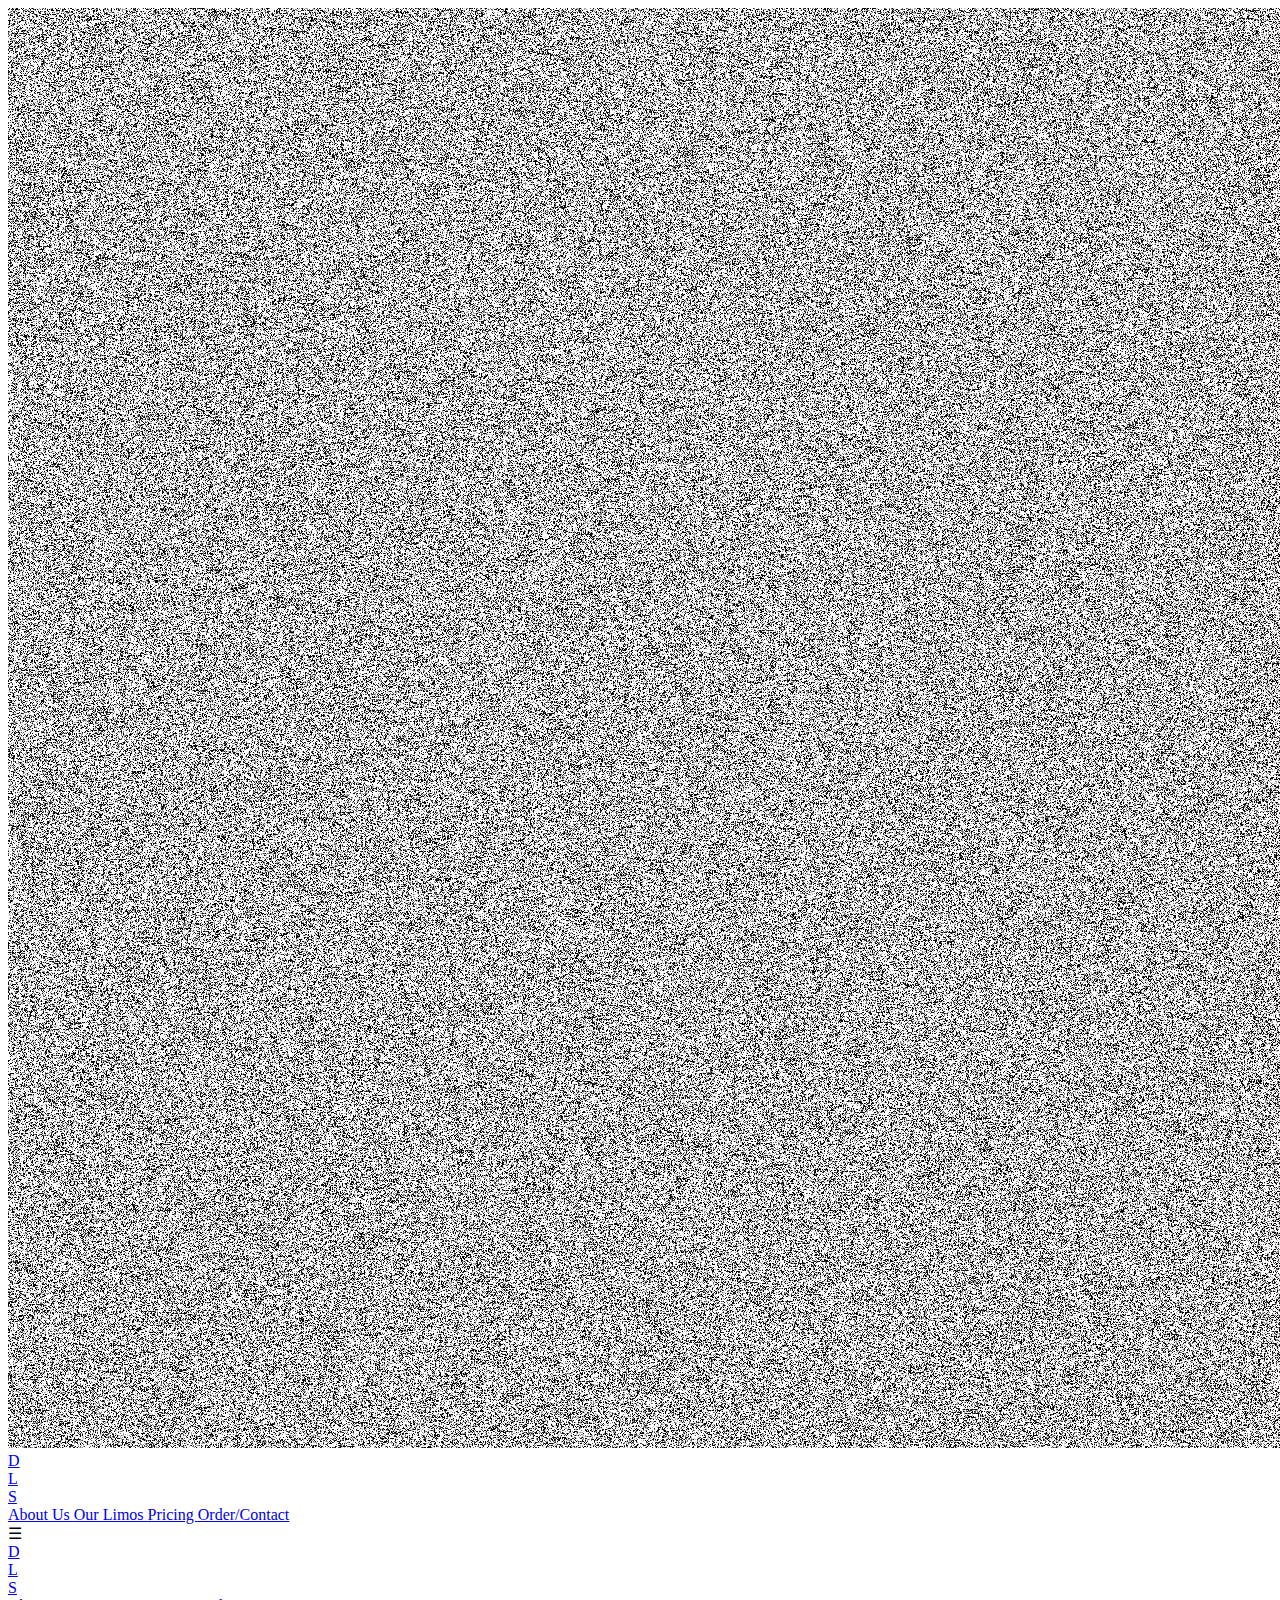
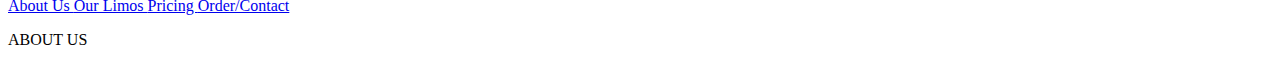
<file: Pages/about.html>
<!DOCTYPE html>
<html>
  <head>
    <meta charset="utf-8">
    <meta name="viewport" content="width=device-width">
    <title>DLS - About Us</title>
    <link href="../css/styles.css" rel="stylesheet" type="../text/css" />
    <script src="../js/scripts.js" defer></script>
  </head>

  <body>

    <div class="loading-screen" id="loadingScreen">
      <div class="spinner"></div>
    </div>

    <div class="mainContent">
    <div class="staticContainer">
    <img class="static" src="../assets/images/noise.jpg" />
    </div>
    <div id="fullHeader"></div>

    <div class="mainTitle">
      <p>
      <span class="slideText" >ABOUT US</span>
      </p>
    </div>
  </div>

  </body>
</html>
</file>
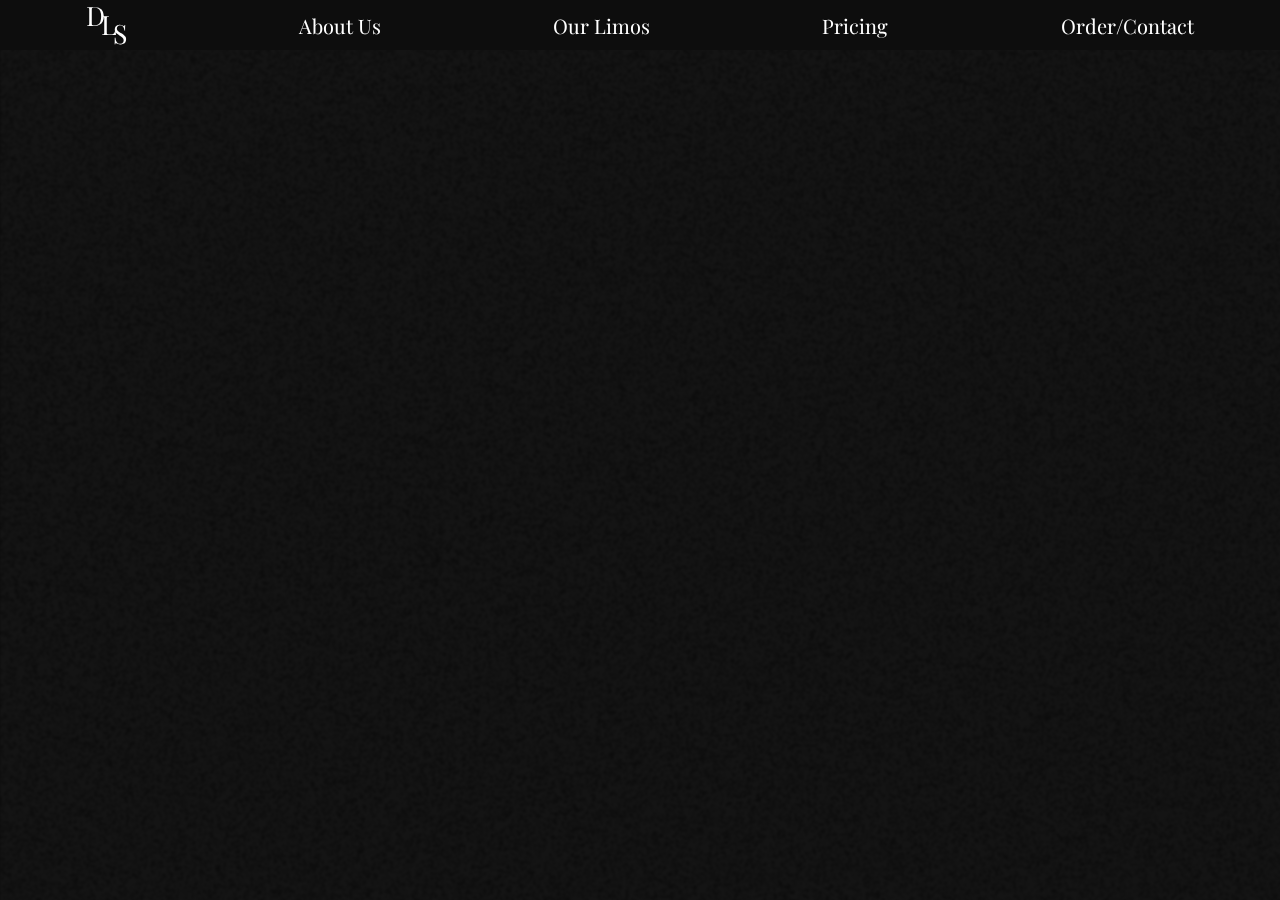
<file: Pages/contact.html>
<!DOCTYPE html>
<html>
  <head>
    <meta charset="utf-8">
    <meta name="viewport" content="width=device-width">
    <title>DLS - Order/Contact</title>
    <link href="../css/styles.css" rel="stylesheet" type="text/css" />
    <script src="../js/scripts.js" defer></script>
  </head>

  <body>

    <div class="loading-screen" id="loadingScreen">
      <div class="spinner"></div>
    </div>

    <div class="mainContent">
    <div class="staticContainer">
    <img class="static" src="../assets/images/noise.jpg" />
    </div>
    <div id="fullHeader"></div>
  </div>
  </body>
</html>
</file>
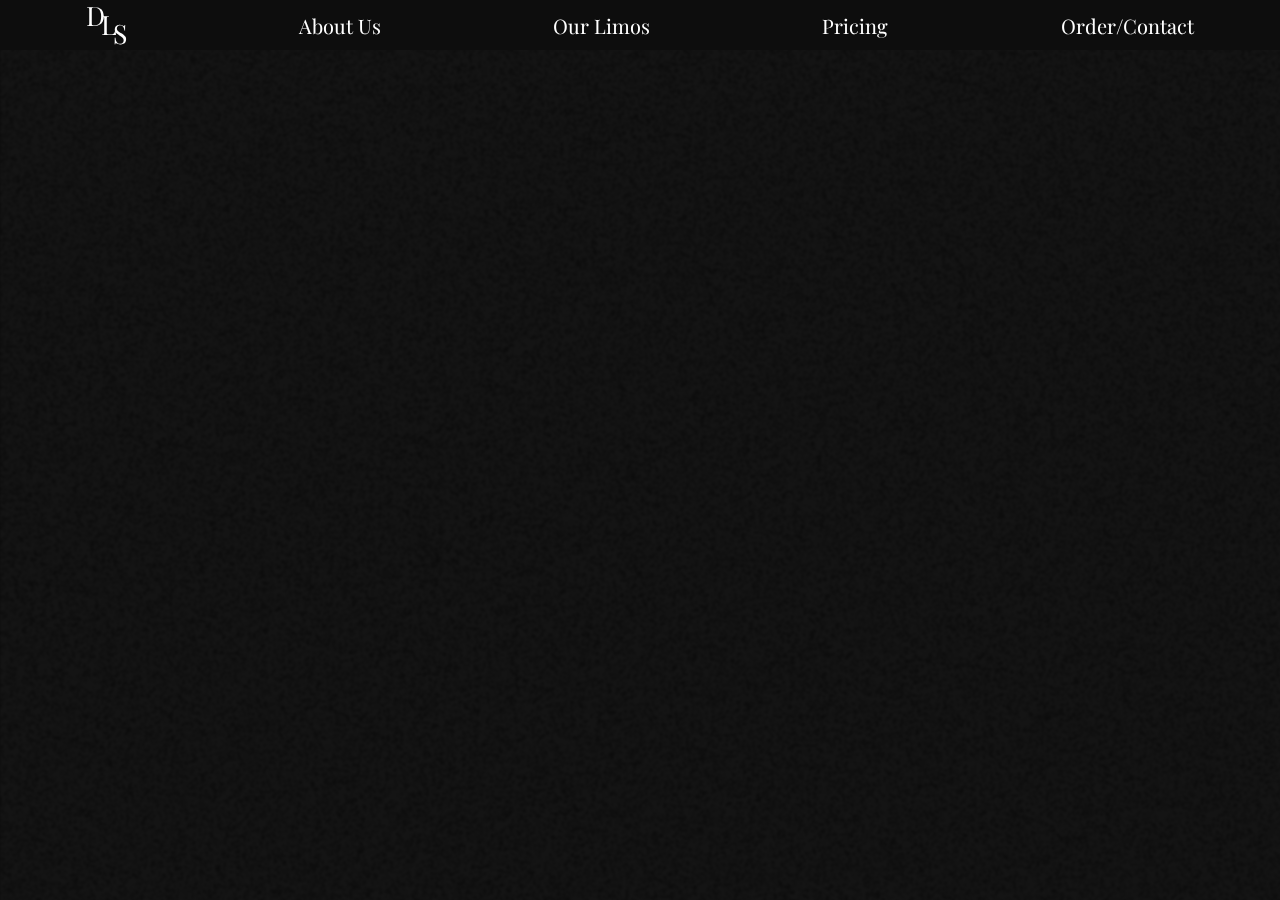
<file: Pages/limos.html>
<!DOCTYPE html>
<html>
  <head>
    <meta charset="utf-8">
    <meta name="viewport" content="width=device-width">
    <title>DLS - Our Limos</title>
    <link href="../css/styles.css" rel="stylesheet" type="text/css" />
    <script src="../js/scripts.js" defer></script>
  </head>

  <body>

    <div class="loading-screen" id="loadingScreen">
      <div class="spinner"></div>
    </div>

    <div class="mainContent">
    <div class="staticContainer">
    <img class="static" src="../assets/images/noise.jpg" />
    </div>
    <div id="fullHeader"></div>
  </div>
  </body>
</html>
</file>
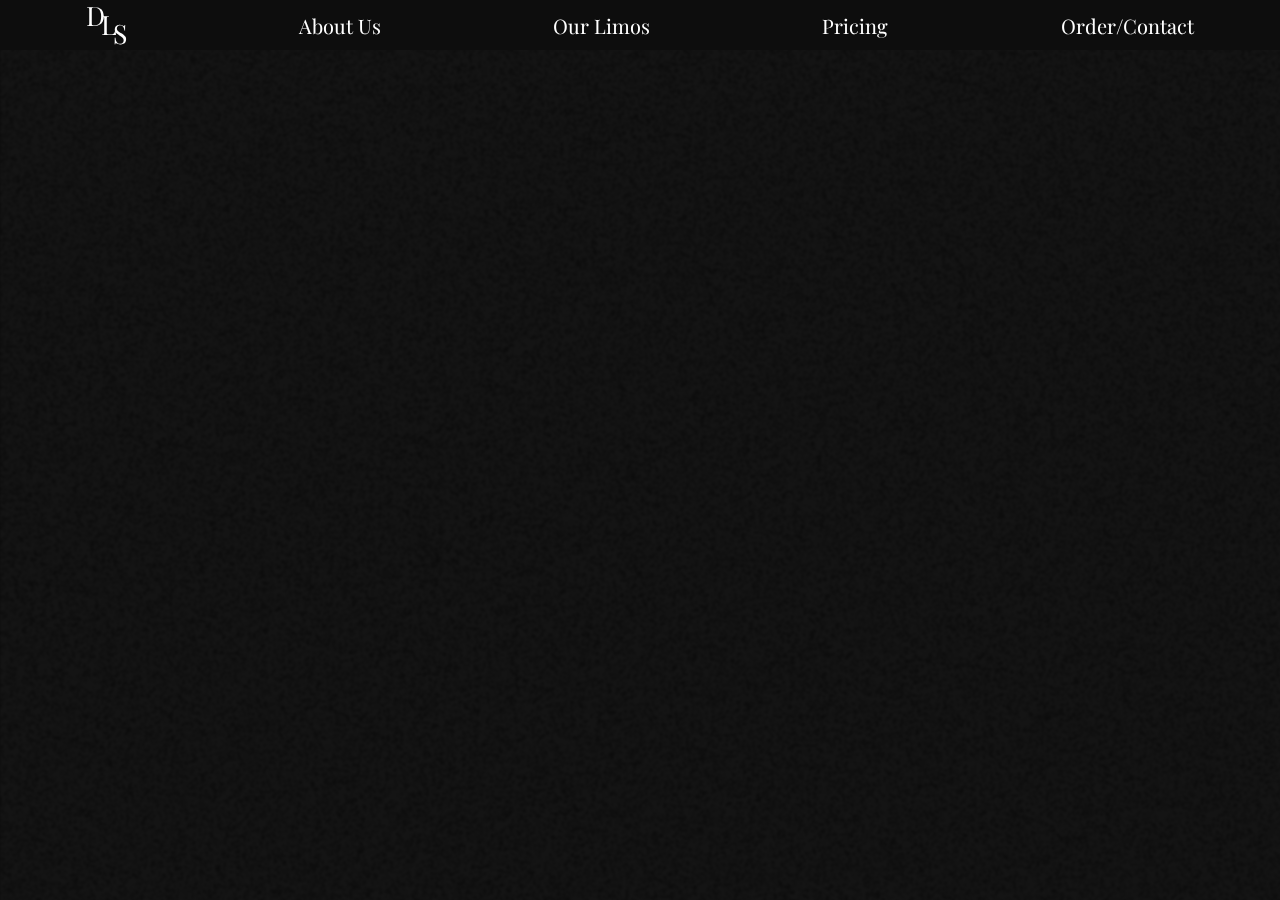
<file: Pages/pricing.html>
<!DOCTYPE html>
<html>
  <head>
    <meta charset="utf-8">
    <meta name="viewport" content="width=device-width">
    <title>DLS - Pricing</title>
    <link href="../css/styles.css" rel="stylesheet" type="text/css" />
    <script src="../js/scripts.js" defer></script>
  </head>

  <body>

    <div class="loading-screen" id="loadingScreen">
      <div class="spinner"></div>
    </div>

    <div class="mainContent">
    <div class="staticContainer">
    <img class="static" src="../assets/images/noise.jpg" />
    </div>
    <div id="fullHeader"></div>
  </div>
  </body>
</html>
</file>
<file: css/styles.css>
@import url('https://fonts.googleapis.com/css2?family=Playfair+Display:ital,wght@0,400..900;1,400..900&display=swap');

html {
  height: 100%;
  width: 100%;
}

@keyframes staticAnim {
  0% {
    transform: translateY(-30vh) translateX(-30vw);
  }
  33% {
    transform: translateY(-10vh) translateX(-90vw);
  }
  66% {
    transform: translateY(-50vh) translateX(-80vw);
  }
  100% {
    transform: translateY(-10vh) translateX(-50vw);
  }
}

@keyframes slideFade {
    0% {
        transform: translateY(30px);
        opacity: 0;
    }
    100% {
        transform: translateY(0);
        opacity: 1;
    }
}

:root {
    --spacing: 7px;
    --scale-increment: 0.01;
    --scale-start: 0.7;
    --top-start: -200px;
}

@keyframes spinner {
  0% {
    transform: rotate(0deg);
  }
  100% {
    transform: rotate(360deg);
  }
}

.loading-screen {
  position: fixed;
  top: 0;
  left: 0;
  width: 100vw;
  height: 100vh;
  background-color: #0d0d0d;
  display: flex;
  justify-content: center;
  align-items: center;
  z-index: 1000;
}

.singleSwoop:nth-child(1) {
    top: calc(var(--top-start) + var(--spacing) * 1);
    transform: scaleY(calc(var(--scale-start) + var(--scale-increment) * 1)) scaleX(2);
}

.singleSwoop:nth-child(2) {
    top: calc(var(--top-start) + var(--spacing) * 2);
    transform: scaleY(calc(var(--scale-start) + var(--scale-increment) * 2)) scaleX(2);
}

.singleSwoop:nth-child(3) {
    top: calc(var(--top-start) + var(--spacing) * 3);
    transform: scaleY(calc(var(--scale-start) + var(--scale-increment) * 3)) scaleX(2);
}

.singleSwoop:nth-child(4) {
    top: calc(var(--top-start) + var(--spacing) * 4);
    transform: scaleY(calc(var(--scale-start) + var(--scale-increment) * 4)) scaleX(2);
}

.singleSwoop:nth-child(5) {
    top: calc(var(--top-start) + var(--spacing) * 5);
    transform: scaleY(calc(var(--scale-start) + var(--scale-increment) * 5)) scaleX(2);
}

.singleSwoop:nth-child(6) {
    top: calc(var(--top-start) + var(--spacing) * 6);
    transform: scaleY(calc(var(--scale-start) + var(--scale-increment) * 6)) scaleX(2);
}

.singleSwoop:nth-child(7) {
    top: calc(var(--top-start) + var(--spacing) * 7);
    transform: scaleY(calc(var(--scale-start) + var(--scale-increment) * 7)) scaleX(2);
}

.singleSwoop:nth-child(8) {
    top: calc(var(--top-start) + var(--spacing) * 8);
    transform: scaleY(calc(var(--scale-start) + var(--scale-increment) * 8)) scaleX(2);
}

.singleSwoop:nth-child(9) {
    top: calc(var(--top-start) + var(--spacing) * 9);
    transform: scaleY(calc(var(--scale-start) + var(--scale-increment) * 9)) scaleX(2);
}

.singleSwoop:nth-child(10) {
    top: calc(var(--top-start) + var(--spacing) * 10);
    transform: scaleY(calc(var(--scale-start) + var(--scale-increment) * 10)) scaleX(2);
}

.singleSwoop:nth-child(11) {
    top: calc(var(--top-start) + var(--spacing) * 11);
    transform: scaleY(calc(var(--scale-start) + var(--scale-increment) * 11)) scaleX(2);
}

.singleSwoop:nth-child(12) {
    top: calc(var(--top-start) + var(--spacing) * 12);
    transform: scaleY(calc(var(--scale-start) + var(--scale-increment) * 12)) scaleX(2);
}

.singleSwoop:nth-child(13) {
    top: calc(var(--top-start) + var(--spacing) * 13);
    transform: scaleY(calc(var(--scale-start) + var(--scale-increment) * 13)) scaleX(2);
}

.singleSwoop:nth-child(14) {
    top: calc(var(--top-start) + var(--spacing) * 14);
    transform: scaleY(calc(var(--scale-start) + var(--scale-increment) * 14)) scaleX(2);
}

.singleSwoop:nth-child(15) {
    top: calc(var(--top-start) + var(--spacing) * 15);
    transform: scaleY(calc(var(--scale-start) + var(--scale-increment) * 15)) scaleX(2);
}

.singleSwoop:nth-child(16) {
    top: calc(var(--top-start) + var(--spacing) * 16);
    transform: scaleY(calc(var(--scale-start) + var(--scale-increment) * 16)) scaleX(2);
}

.singleSwoop:nth-child(17) {
    top: calc(var(--top-start) + var(--spacing) * 17);
    transform: scaleY(calc(var(--scale-start) + var(--scale-increment) * 17)) scaleX(2);
}

.singleSwoop:nth-child(18) {
    top: calc(var(--top-start) + var(--spacing) * 18);
    transform: scaleY(calc(var(--scale-start) + var(--scale-increment) * 18)) scaleX(2);
}

.singleSwoop:nth-child(19) {
    top: calc(var(--top-start) + var(--spacing) * 19);
    transform: scaleY(calc(var(--scale-start) + var(--scale-increment) * 19)) scaleX(2);
}

.singleSwoop:nth-child(20) {
    top: calc(var(--top-start) + var(--spacing) * 20);
    transform: scaleY(calc(var(--scale-start) + var(--scale-increment) * 20)) scaleX(2);
}

.singleSwoop:nth-child(21) {
    top: calc(var(--top-start) + var(--spacing) * 21);
    transform: scaleY(calc(var(--scale-start) + var(--scale-increment) * 21)) scaleX(2);
}

.singleSwoop:nth-child(22) {
    top: calc(var(--top-start) + var(--spacing) * 22);
    transform: scaleY(calc(var(--scale-start) + var(--scale-increment) * 22)) scaleX(2);
}

.singleSwoop:nth-child(23) {
    top: calc(var(--top-start) + var(--spacing) * 23);
    transform: scaleY(calc(var(--scale-start) + var(--scale-increment) * 23)) scaleX(2);
}

.singleSwoop:nth-child(24) {
    top: calc(var(--top-start) + var(--spacing) * 24);
    transform: scaleY(calc(var(--scale-start) + var(--scale-increment) * 24)) scaleX(2);
}

.singleSwoop:nth-child(25) {
    top: calc(var(--top-start) + var(--spacing) * 25);
    transform: scaleY(calc(var(--scale-start) + var(--scale-increment) * 25)) scaleX(2);
}

.spinner {
  border: 4px solid rgba(255, 255, 255, 0.1);
  border-top: 4px solid #ffffff;
  border-radius: 50%;
  width: 40px;
  height: 40px;
  animation: spinner 1s linear infinite;
}

.slideText {
    display: inline-block;
    animation: slideFade 1s ease forwards;
    opacity: 0;
}

.slideText:nth-child(1) {
    animation-delay: 0s;
}

.slideText:nth-child(2) {
    animation-delay: 0.25s;
}

.slideText:nth-child(3) {
    animation-delay: 0.5s;
}

body{
  display: flex;
  justify-content: center;
  background-color: #0d0d0d;
  padding: 40px;
  overflow-x: hidden;
}

.header{
  display: flex;
  justify-content: space-around;
  align-items: center;
  height: 50px;
  width: 100vw;
  min-width: 470px;
  position: fixed;
  top: 0;
  left: 0;
  background-color: #0d0d0d;
  color: #ffffff;
  font-family: "Playfair Display", serif;
  z-index: 10;
}

.headerItem{
  display: flex;
  height: 40px;
  align-items: center;
  font-size: 15pt;
  cursor: pointer;
  z-index: 11;
}

.headerItem, .mobileHeaderItem {
  color: inherit;
  text-decoration: none;
}

.headerItem:visited, .mobileHeaderItem:visited {
  color: inherit;
  text-decoration: none;
}

.headerItem:hover{
  text-decoration: underline;
}

.dlsLogo{
  width: 40px;
}

.logoText{
  position: relative;
  margin: 0;
  padding: 0;
  width: min-content;
  height: min-content;
  font-size: 20pt;
}

.mainTitle{
  font-size: 8vw;
  font-weight: 500;
  letter-spacing: 3vw;
  color: white;
  width: 100%;
  margin-left: 20px;
}

#swoop{
  overflow: hidden;
  display: flex;
  align-items: center;
  width: 100vw;
  height: 100%;
  position: absolute;
  top: 0;
  left: 0;
}

.singleSwoop{
  position: absolute;
  width: 100vw;
  height: 100%;
  z-index: -1;
}

.static{
  position: absolute;
  top: 0;
  left: 0;
  min-width: 200vw;
  min-height: 200vh;
  opacity: 0.03;
  z-index: -1;
  filter: blur(1px);
  animation: staticAnim 1s steps(8) 0s infinite;
}

.staticContainer{
  position: fixed;
  width: 100vw;
  height: 100vh;
  top: 0;
  left: 0;
  overflow: hidden;
  z-index: -1;
}

.mainContent{
  display: none;
  width: 100vw;
}

.menuToggle{
  display: none;
  width: 100vw;
  height: 50px;
  color: white;
  font-size: 20pt;
  text-align: center;
}

.hamburger{
  transform: scaleX(3);
  cursor: pointer;
}

.mobileHeaderItem{
  display: none;
}

.mobileNav{
  display: none;
}

@media (max-aspect-ratio: 1/1) {
  .header{
    display: none;
  }

  .mobileHeaderItem.dlsLogo{
    transform: scale(2);
  }

  .mobileHeaderItem:hover{
    text-decoration: underline;
  }

  .menuToggle{
    display: flex;
    text-align: center;
    justify-content: center;
    align-items: center;
  }

  .mainTitle{
    text-align: center;
    font-size: 10vw;
    width: 100%;
    margin-top: -20px;
  }

  .mobileHeaderItem{
    display: flex;
    height: 60px;
    align-items: center;
    font-size: 20pt;
    cursor: pointer;
  }

  .mobileNavList{
    display:flex;
    flex-direction: column;
    align-items: center;
    justify-content: space-around;
    width: 100vw;
    margin-top: 0px;
    height: calc(100vh - 150px);
  }

  .mobileNav{
    z-index: 1;
    display: flex;
    flex-direction: column;
    justify-content: space-between;
    width: 100vw;
    height: calc( 100vh - 100px );
    position: fixed;
    top: calc(-100vh + 150px);
    left: 0;
    background-color: #0d0d0d;
    color: #ffffff;
    font-family: "Playfair Display", serif;
  }
}
</file>
